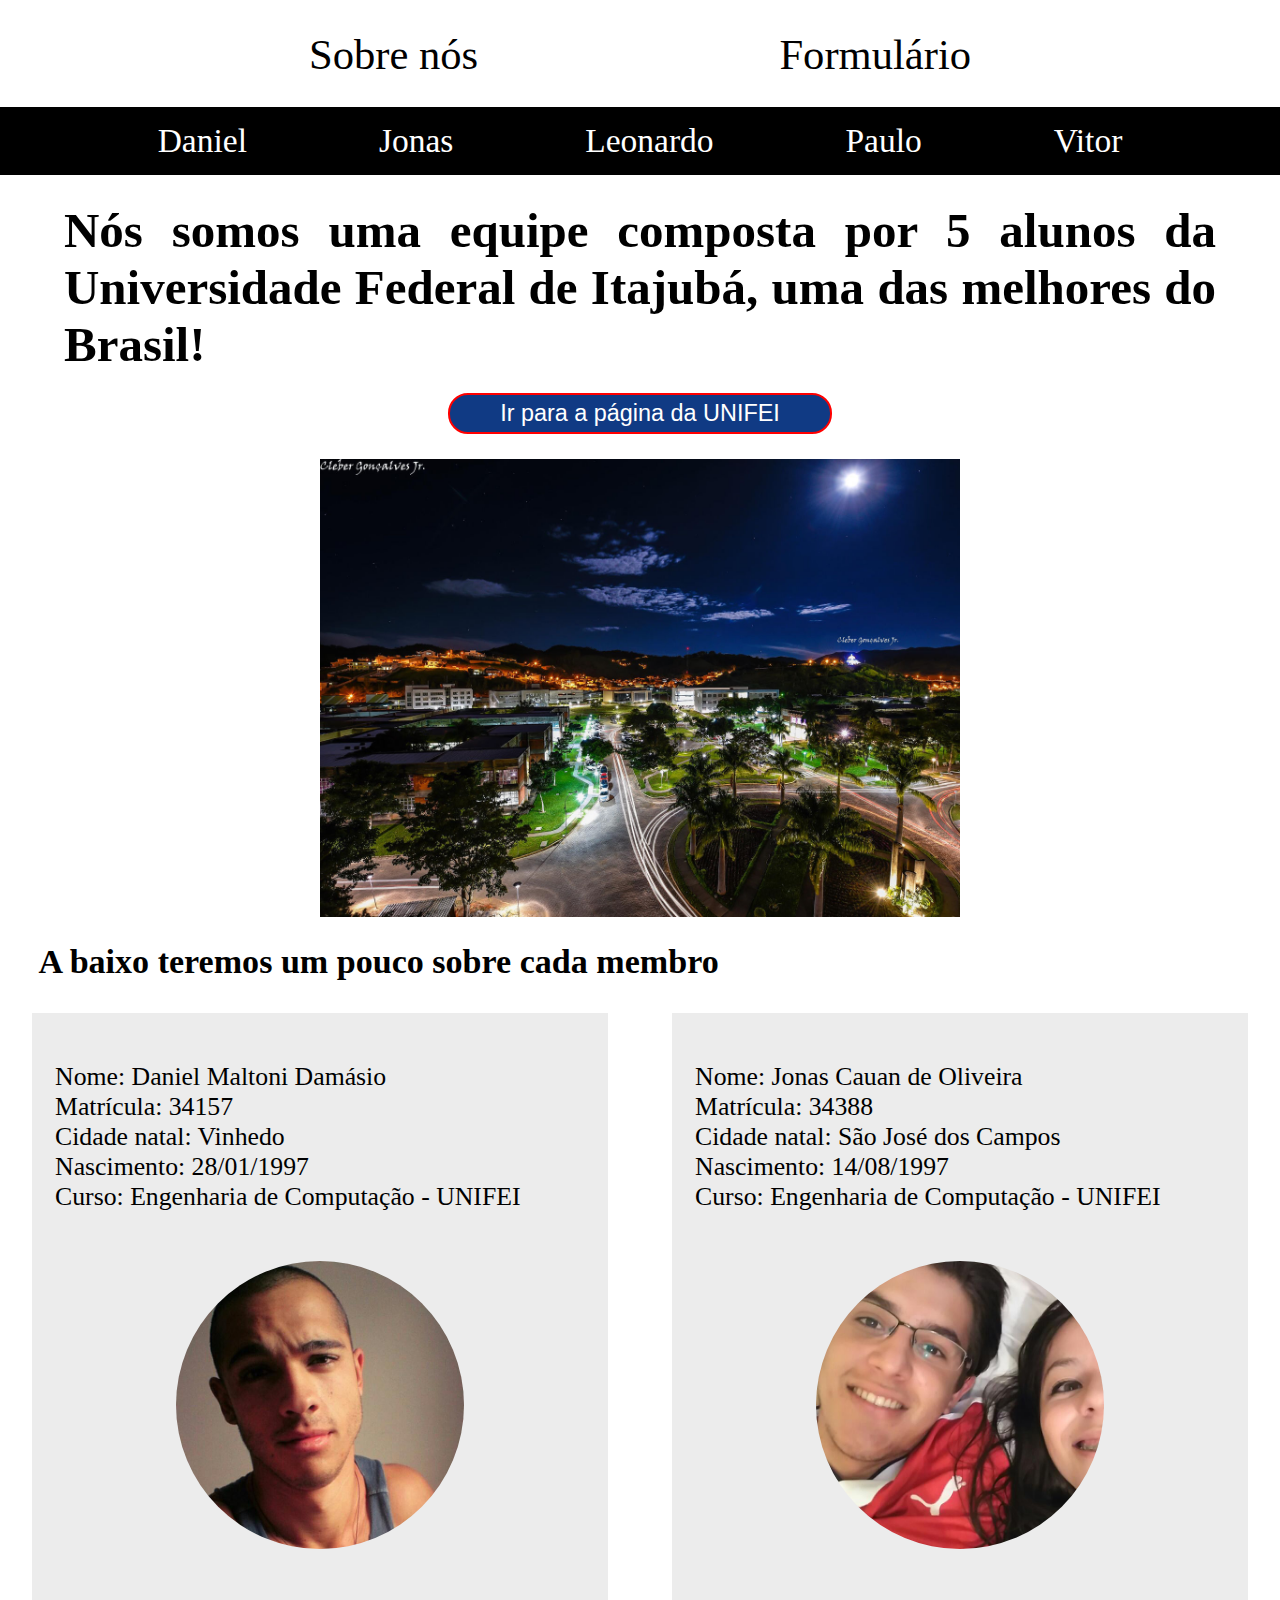
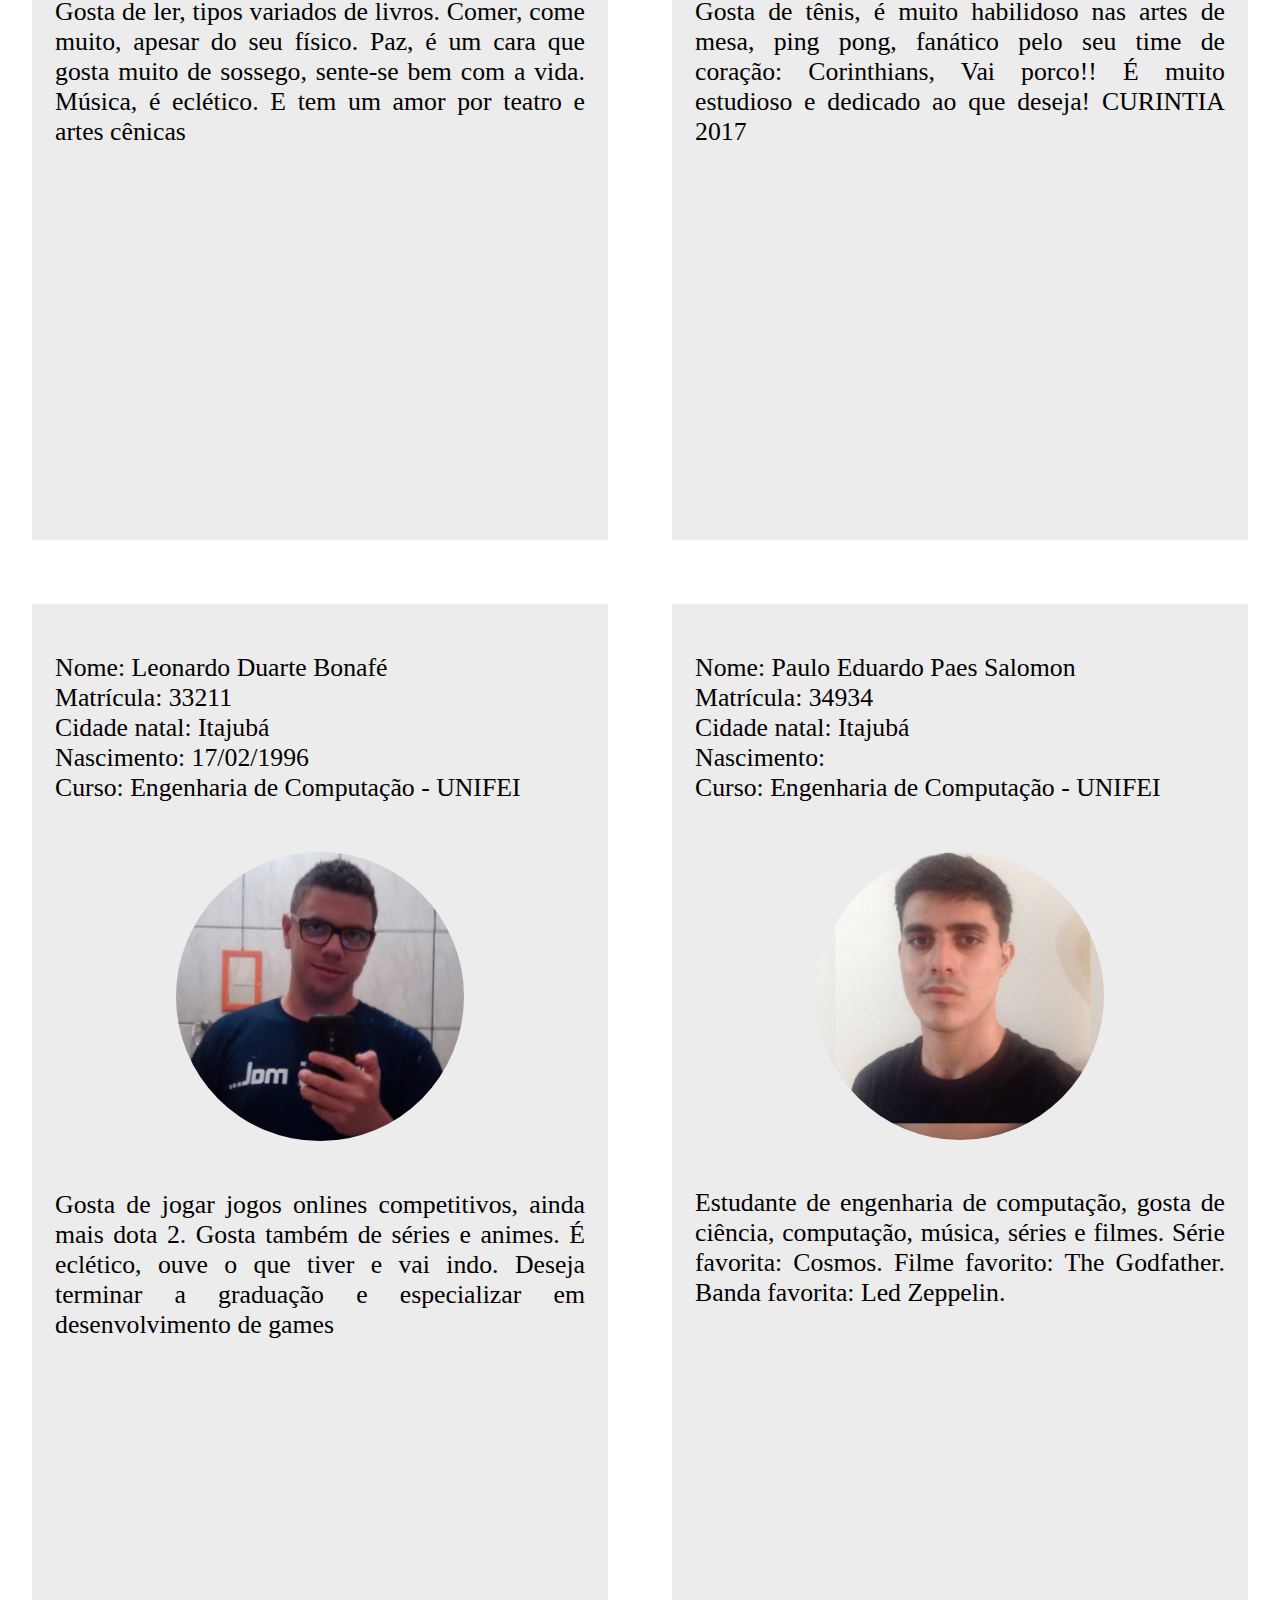
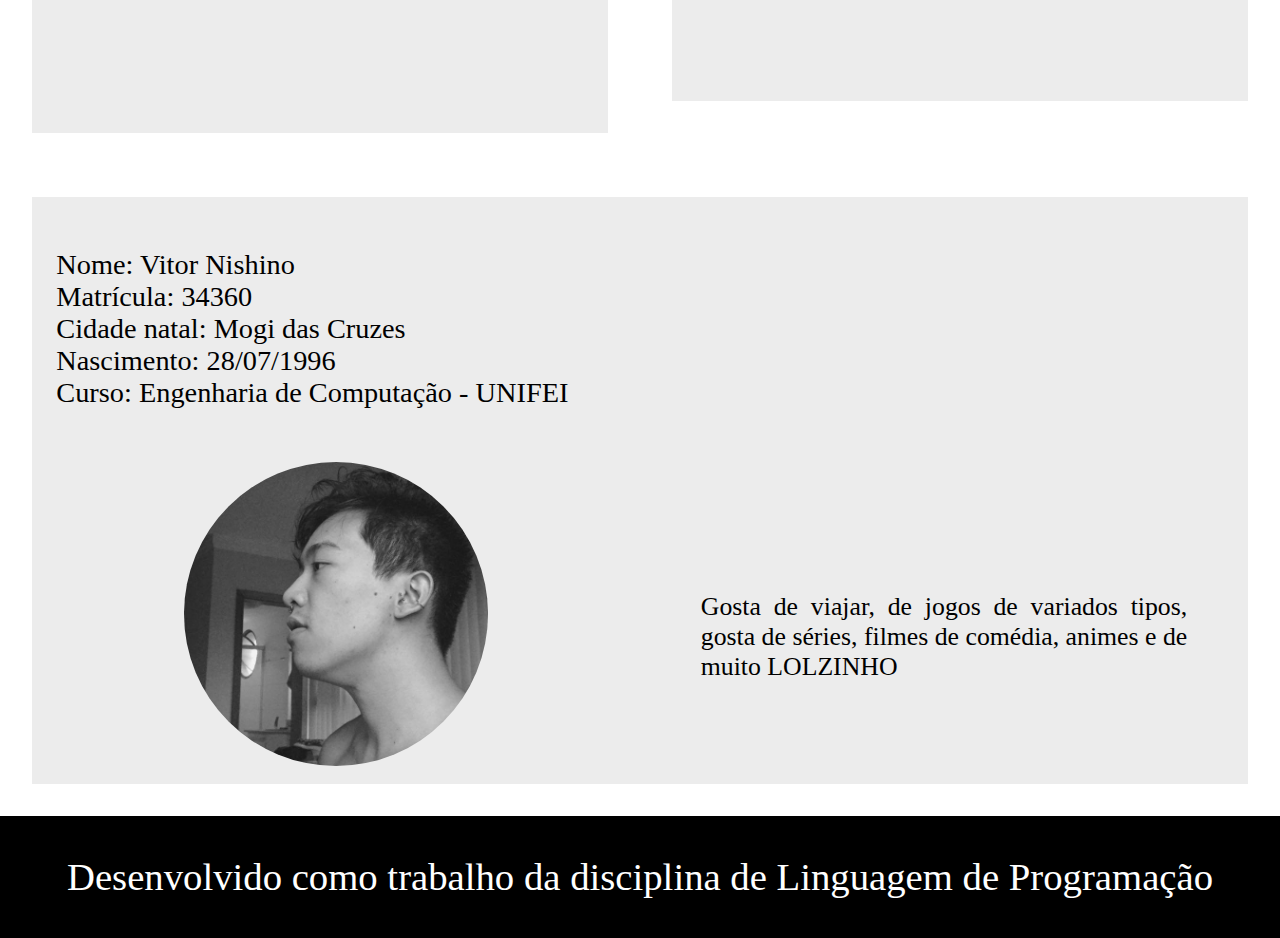
<file: SiteHTML-CSS-JS/index.html>
<html>
    <head>
        <meta charset="UTF-8">
        <link rel="stylesheet" type="text/css" href="style.css">
        <link rel="icon" href="LogoEFEI.jpg"> 
        <title>Nossa equipe maravilhosa</title>
    </head>
    <body>
        <header>
                <a href="index.html">Sobre nós</a>
                <a href="submitNota.html">Formulário</a>
        </header>
        <div>
            <ul class="perfis">
                <li><a href="#Daniel">Daniel</a></li>
                <li><a href="#Jonas">Jonas</a></li>
                <li><a href="#Leonardo">Leonardo</a></li>
                <li><a href="#Paulo">Paulo</a></li>
                <li><a href="#Vitor">Vitor</a></li>
            </ul>
        </div>
        <main>
            
            <h1>Nós somos uma equipe composta por 5 alunos da Universidade Federal de Itajubá, uma das melhores do Brasil!</h1>
            <button id="button_unifei">Ir para a página da UNIFEI</button>
            <img src="imagens/unifei1.jpg">
            <h2>A baixo teremos um pouco sobre cada membro</h2>
            <article id="Daniel">
                <p>
                    Nome: Daniel Maltoni Damásio<br>
                    Matrícula: 34157<br>
                    Cidade natal: Vinhedo<br>
                    Nascimento: 28/01/1997<br>
                    Curso: Engenharia de Computação - UNIFEI<br>
                </p>
                <img src="imagens/Daniel.jpg">
                <p>Gosta de ler, tipos variados de livros. Comer, come muito, apesar do seu físico. Paz, é um cara que gosta muito de sossego, sente-se bem com a vida. Música, é eclético. E tem um amor por teatro e artes cênicas</p>
                <iframe width="560" height="315" src="https://www.youtube.com/embed/1ufuS_JKb6M" frameborder="0" allowfullscreen></iframe>
            </article>
            
            <article id="Jonas">
                <p>
                    Nome: Jonas Cauan de Oliveira<br>
                    Matrícula: 34388<br>
                    Cidade natal: São José dos Campos<br>
                    Nascimento: 14/08/1997<br>
                    Curso: Engenharia de Computação - UNIFEI<br>
                </p>
                <img src="imagens/Jonas.jpg">
                <p>Gosta de tênis, é muito habilidoso nas artes de mesa, ping pong, fanático pelo seu time de coração: Corinthians, Vai porco!! É muito estudioso e dedicado ao que deseja! CURINTIA 2017</p>
                <iframe width="560" height="315" src="https://www.youtube.com/embed/-CK1r1opMA8" frameborder="0" allowfullscreen></iframe>
            </article>
            
            <article id="Leonardo">
                <p>
                    Nome: Leonardo Duarte Bonafé<br>
                    Matrícula: 33211<br>
                    Cidade natal: Itajubá<br>
                    Nascimento: 17/02/1996<br>
                    Curso: Engenharia de Computação - UNIFEI<br>
                </p>
                <img src="imagens/Leonardo.jpg">
                <p>Gosta de jogar jogos onlines competitivos, ainda mais dota 2. Gosta também de séries e animes.
                É eclético, ouve o que tiver e vai indo.
                Deseja terminar a graduação e especializar em desenvolvimento de games</p>
                <iframe width="560" height="315" src="https://www.youtube.com/embed/idEUCU6SDoU" frameborder="0" allowfullscreen></iframe>
            </article>
            
            <article id="Paulo">
                <p>
                    Nome: Paulo Eduardo Paes Salomon<br>
                    Matrícula: 34934<br>
                    Cidade natal: Itajubá<br>
                    Nascimento: <br>
                    Curso: Engenharia de Computação - UNIFEI<br>
                </p>
                <img src="imagens/Paulo.jpg">
                <p>Estudante de engenharia de computação, gosta de ciência, computação, música, séries e filmes. Série favorita: Cosmos.
                Filme favorito: The Godfather. 
                Banda favorita: Led Zeppelin.
                </p>
                <iframe width="560" height="315" src="https://www.youtube.com/embed/6tlSx0jkuLM" frameborder="0" allowfullscreen></iframe>
            </article>
            
            <article id="Vitor">
                <div id="contexto_esquerda">
                    <p>
                        Nome: Vitor Nishino<br>
                        Matrícula: 34360<br>
                        Cidade natal: Mogi das Cruzes <br>
                        Nascimento: 28/07/1996<br>
                        Curso: Engenharia de Computação - UNIFEI<br>
                    </p>
                    <img src="imagens/Vitor.jpg">
                </div>
                <div id="contexto_direita">
                    <iframe width="560" height="315" src="https://www.youtube.com/embed/8tjcm_kI0n0" frameborder="0" allowfullscreen></iframe>
                </div>
                <p id="vitor_descricao">Gosta de viajar, de jogos de variados tipos, gosta de séries, filmes de comédia, animes e de muito LOLZINHO</p>
            </article>
        </main>
        <footer id="footer_message">Desenvolvido como trabalho da disciplina de Linguagem de Programação</footer>
        
        <script type=text/javascript>
            var estado = 0;
            window.setInterval(function(){
                if(estado == 0){
                    setInterval(3000);
                    document.getElementById("footer_message").innerHTML = "Desenvolvido como trabalho da disciplina de Linguagem de Programação";
                    estado = 1;
                } else {
                    setInterval(3000);
                    document.getElementById("footer_message").innerHTML = "Esperamos que você tenha gostado Motoki!";
                    estado = 0;
                }
            }, 3000);
            
            document.getElementById("button_unifei").onclick = function(){
                window.open("https://www.unifei.edu.br/");
            }
            
        </script>
        
    </body>
    
</html>
</file>
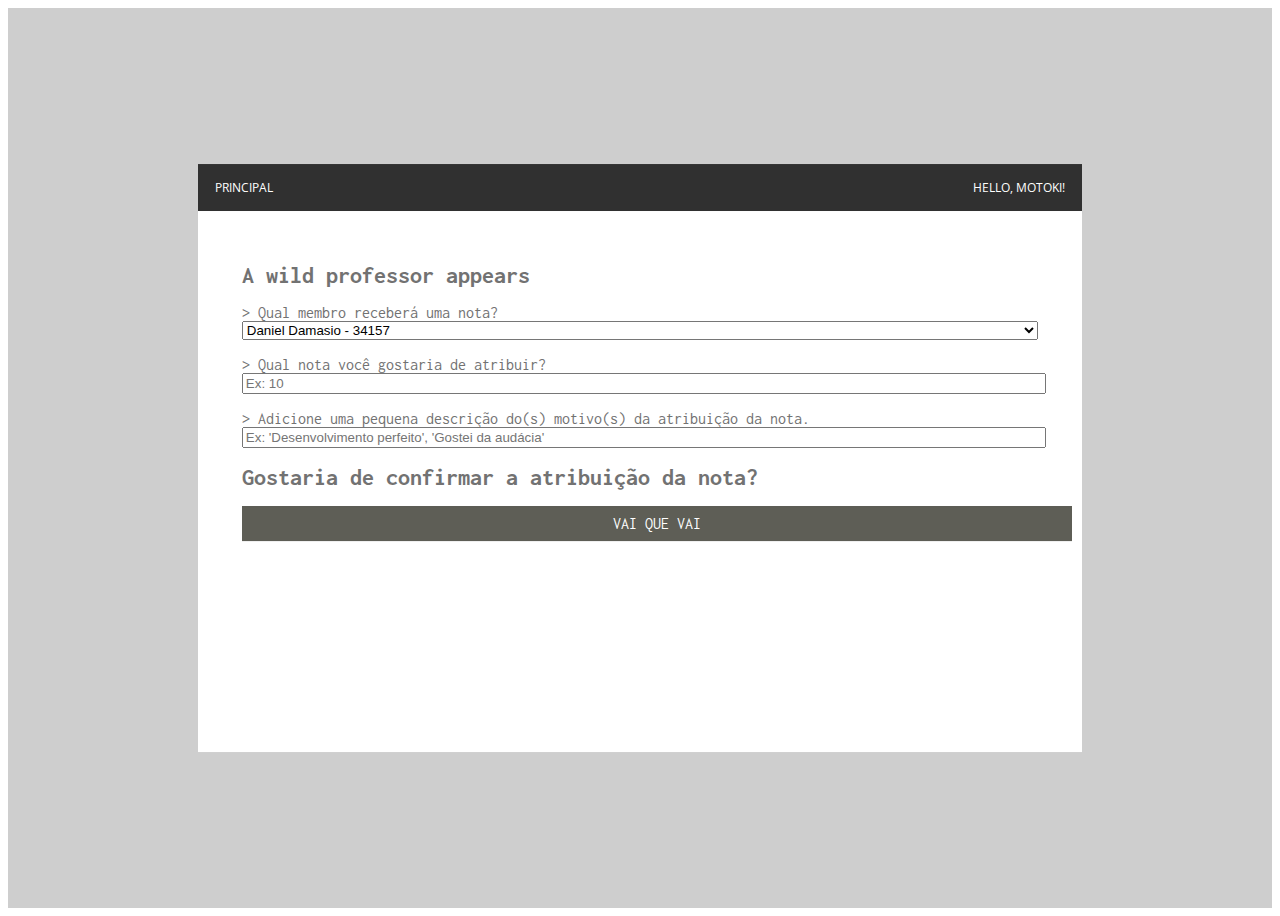
<file: SiteHTML-CSS-JS/submitNota.html>
<!DOCTYPE html>
<html>
	<head>
		<!--CSS-->
		<link rel="stylesheet" href="styleSubmitNota.css" type="text/css">
		<!--BOOTSTRAP-->
		<link rel="stylesheet" href="https://maxcdn.bootstrapcdn.com/bootstrap/4.0.0-beta/css/bootstrap.min.css" integrity="sha384-/Y6pD6FV/Vv2HJnA6t+vslU6fwYXjCFtcEpHbNJ0lyAFsXTsjBbfaDjzALeQsN6M" crossorigin="anonymous">
		<!-- FONTS -->
		<link href="https://fonts.googleapis.com/css?family=Open+Sans:400,600" rel="stylesheet">
		<link href="https://fonts.googleapis.com/css?family=Inconsolata" rel="stylesheet">
        <script src="https://code.jquery.com/jquery-3.2.1.slim.min.js" integrity="sha384-KJ3o2DKtIkvYIK3UENzmM7KCkRr/rE9/Qpg6aAZGJwFDMVNA/GpGFF93hXpG5KkN" crossorigin="anonymous"></script>
		<meta charset='utf-8'>
	</head>
	<body>
		<!-- PERFIL -->
		<div class="container_profile_bg"> <!-- usuário do perfil escolhe -->
			<div class="container_profile">
				<div class="container_profile_top">
                    <a href="index.html" class="container_profile_top_button_left">Principal</a>          
                    <a class="container_profile_top_button_right">Hello, Motoki!</a>
				</div>
				<div class="container_profile_bottom">
					<div class="register_form_content">
						<form class="register_form">
							<div class="register_form_title">A wild professor appears</div>
							<div class="register_form_text">> Qual membro receberá uma nota?</div>
								<select class="register_form_input" name="members">
									<option>Daniel Damasio - 34157</option>
									<option>Jonas Cauan - 34388</option>
									<option>Leonardo Duarte - 33211</option>
                                    <option>Paulo Salomon - 33934</option>
                                    <option>Vitor Nishino - 34360</option>
								</select>
							<div class="register_form_text">> Qual nota você gostaria de atribuir?</div>
							<input class="register_form_input" type="text" name="points" placeholder="Ex: 10">
							<div class="register_form_text">> Adicione uma pequena descrição do(s) motivo(s) da atribuição da nota.</div>
							<input class="register_form_input" type="text" name="pointdesc" placeholder="Ex: 'Desenvolvimento perfeito', 'Gostei da audácia'">
							<div class="register_form_title">Gostaria de confirmar a atribuição da nota?</div>
							<a class="register_form_submit" type="submit" id="form_submit">VAI QUE VAI</a>
						</form>
					</div>
				</div>
            </div>
        </div>
        <script type=text/javascript>
            document.getElementById("form_submit").onclick = function(){
                alert("Obrigado por nos avaliar, independente de tudo, mesmo que for um 9 :/ SAUHDUSHA brincadeira, obrigado!");
                location.href = "index.html";
            }
        </script>
	</body>
</html>
</file>
<file: SiteHTML-CSS-JS/style.css>
*{
    margin-left: 0;
    margin-right: 0;
    font-size: 1.1em;
}
h1{
    cursor: default;
    margin: 1.5% 5%;
    font-size: 2.3em;
}
h2{
    cursor: default;
    margin: 2% 3% 0 3%;
    font-size: 1.6em;
}
p{ 
    cursor: default;
}
header{
    text-align: center;
    margin-top: 30px;
}
header a{
    text-decoration: none;
    color: black;
    padding: 10 20;
    border-radius: 10px;
    font-size: 2em;
    transition: 1s;
    margin: 10%;
}
header a:hover{
    color: white;
    background-color: black;
    transition: 1s;
}
.perfis{
    text-align: center;
    padding: 15;
    background-color: Black;
    font-size: 1.3em
}
.perfis li{
    display: inline;
}
.perfis li a{
    text-decoration: none;
    color: white;
    padding: 16 5%;
    transition: 1s;
}
.perfis li a:hover{
    color: black;
    background-color: white;
    transition: 1s;
}
main{
    text-align: justify;
    padding: 0;
}
#button_unifei{
    width: 30%;
    padding: 5px 0;
    margin: 0 35% 2% 35%;
    border-radius: 20px;
    background-color: #103A84;
    color: white;
    border: 2px solid red;
}
img{
    width: 50%;
    margin: 0 25%;
}
article{
    background-color: #ECECEC;
    width: 45%;
    margin: 2.5%;
    float: left;
    text-align: justify;
}
article p{
    padding: 4%;
}
article img{
    border-radius: 50%;
}
iframe{
    width: 90%;
    margin: 0 5% 5% 5%;
}

#vitor{
    width: 95%;
}
#vitor img{
    width: 50%;
    margin-bottom: 3%;
}
#vitor iframe{
    width: 90%;
    float: right;
    margin-bottom: 3%;
}
#contexto_esquerda{
    float: left;
    width: 50%;
}
#contexto_direita{
    padding-top: 3%;
    float: right;
    width: 50%;
}
#vitor_descricao{
    padding: 0 5%;
    width: 40%;
    float: right;
}
footer{
    width: 100%;
    background-color: black;
    color: white;
    padding: 3% 0;
    text-align: center;
    font-size: 2em;
    float: left;
}
</file>
<file: SiteHTML-CSS-JS/styleSubmitNota.css>
.container_profile_bg
{
	height: 100vh;
    min-height: 300px;
    background: no-repeat center center scroll;
    -webkit-background-size: cover;
    -moz-background-size: cover;
    -o-background-size: cover;
    background-size: cover;
	background-attachment: fixed;
	background-color: #cecece;
}

.container_profile
{
	position: relative;
	top: 50%;
	transform: translateY(-50%);
	margin-right: 15%;
	margin-left: 15%;
	padding-top: 3%;
	width: 70%;
	height: 550px;
	background-color: transparent;
}

@media only screen and (max-width:700px)
{
	.container_profile
	{
		padding-top: 6%;
	}
}

.container_profile_top
{
	background-color: #303030; /* usu�rio do perfil escolhe */
	width: 100%;
	height: 8%;
	position: absolute;
	top: 0px;
	right: 0px;
	color: #fff;
	font-family: 'Open Sans', sans-serif;
	font-size: 12px;
	text-transform: uppercase;
	display: flex;
    flex-wrap: nowrap;
    align-items: center;
    justify-content:flex-start;
}

.container_profile_top a:link, .container_profile_top a:visited, .container_profile_top a:active, .container_profile_top a:hover
{
	color: #fff;
	text-decoration: none;
}


.container_profile_top_button_left
{
    margin-left: 2%;
}

.container_profile_top_button_right
{
	margin-right: 2%;
	position: absolute;
	right: 0px;
}

.container_profile_bottom
{
	background-color: #fff;
	width: 100%;
	height: 92%;
	position: absolute;
	bottom: 0px;
	left: 0px;
}

.register_form_content
{
	height: 90%;
	padding-top: 4%;
	margin-right: 5%;
	margin-left: 5%;
	font-family: 'Inconsolata', monospace;
}

.register_form_title
{
	font-size: 24px;
	font-weight: bold;
	color: #727272;
	margin-bottom: 2%;
	margin-top: 2%;
}

.register_form_text
{
	margin-top: 2%;
	color: #727272;
}

.register_form_input
{
	display: block;
	width: 100%;
}

.register_form_desc
{
	font-size: 14px;
}

#form_submit{
    color: white;
}
#form_submit:hover{
    color: #5e5e56;
}

.register_form_submit
{
	margin-top: 16px;
	margin-bottom: 16px;
	display: block;
	width: 100%;
	color: #fff;
	background-color: #5e5e56;
	padding: 8px 16px;
	font-family: 'Inconsolata', monospace;
	text-transform: uppercase;
	border: 1px solid #5e5e56;
    transition: background-color .75s ease-in-out;
    -moz-transition: background-color .75s ease-in-out;
    -webkit-transition: background-color .75s ease-in-out;
    text-align: center;
    color: white;
}

.register_form_submit:hover
{
	color: #5e5e56;
	background-color: #fff;
	border: 1px dotted #5e5e56;
    text-align: center;
    transition: background-color color .75s ease-in-out;
    -moz-transition: background-color color .75s ease-in-out;
    -webkit-transition: background-color color .75 ease-in-out;
	cursor: pointer;
}

@media only screen and (max-width:500px)
{
	.register_form_title
	{
		margin-top: 15%;
		margin-bottom: 15%;
	}
	
	.register_form_text
	{
		margin-top: 15%;
	}
}
</file>
